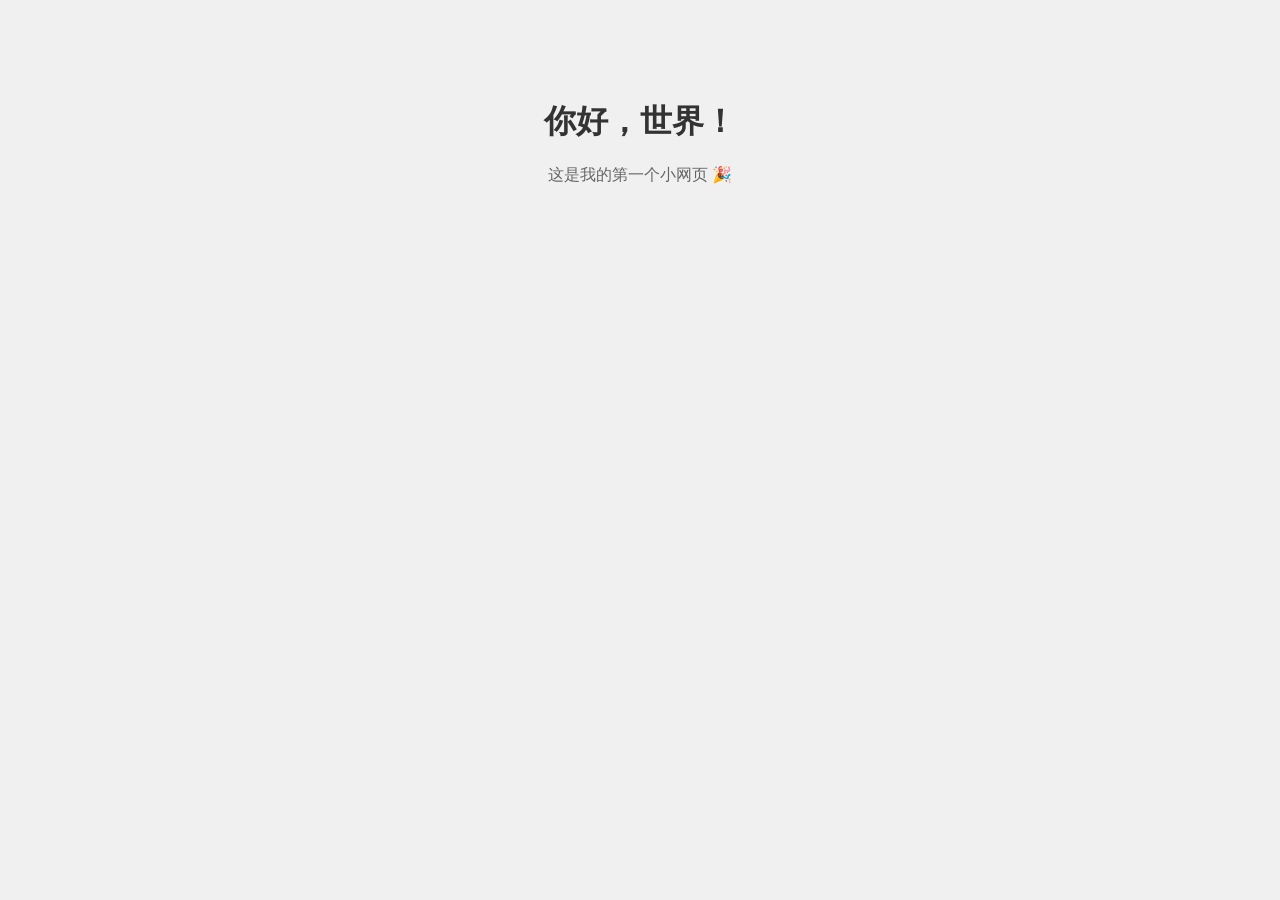
<file: mnt/d/convallariatest/index.html>
<!DOCTYPE html>
<html lang="zh-CN">
<head>
    <meta charset="UTF-8">
    <title>欢迎！</title>
    <style>
        body {
            font-family: Arial, sans-serif;
            text-align: center;
            margin-top: 100px;
            background-color: #f0f0f0;
        }
        h1 {
            color: #333;
        }
        p {
            color: #666;
        }
    </style>
</head>
<body>
    <h1>你好，世界！</h1>
    <p>这是我的第一个小网页 🎉</p>
</body>
</html>
</file>
